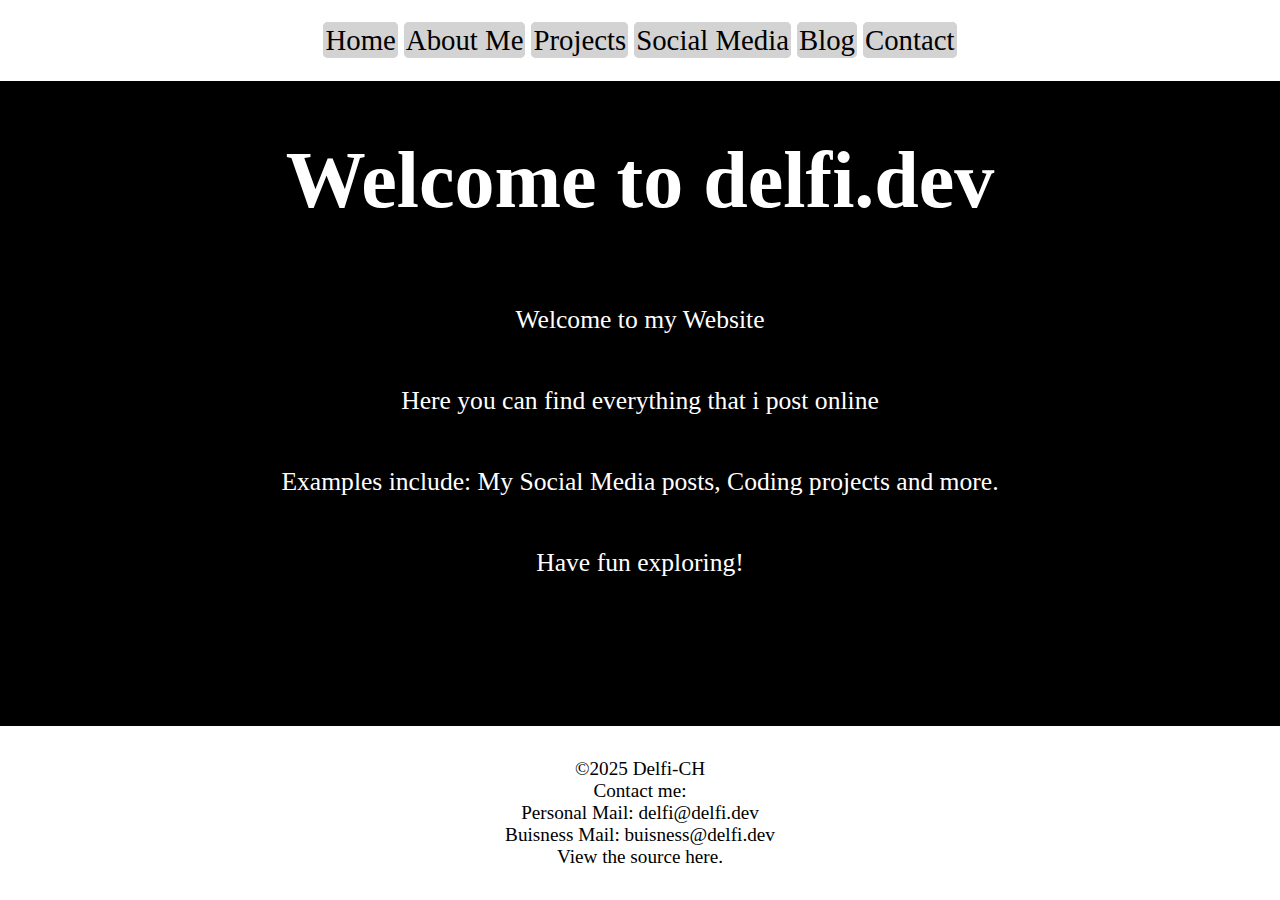
<file: docs/index.html>
<!doctype html>
<html lang="de">
  <head>
    <meta charset="utf-8">
    <meta name="viewport" content="width=device-width, initial-scale=1.0">
    <title>delfi.dev</title>
    <link rel="stylesheet" href="stylesheet.css">
  </head>
  <body>
    <header>
      <ul>
        <li><a href="index.html">Home</a></li>
        <li><a href="about.html">About Me</a></li>
        <li><a href="projects.html">Projects</a></li>
        <li><a href="socialmedia.html">Social Media</a></li>
        <li><a href="https://blog.delfi.dev/">Blog</a></li>
        <li><a href="contact.html">Contact</a></li>
      </ul>
    </header>
    <h1>Welcome to delfi.dev</h1>
    <p>Welcome to my Website</p>
    <p>Here you can find everything that i post online</p>
    <p>Examples include: My Social Media posts, Coding projects and more.</p>
    <p>Have fun exploring!</p>

    <footer>
      <ul>
          <li>©2025 Delfi-CH</li>
          <li>Contact me:</li>
          <li>Personal Mail: <a href="mailto:delfi@delfi.dev">delfi@delfi.dev</a></li>
          <li>Buisness Mail: <a href="mailto:buisness@delfi.dev">buisness@delfi.dev</a></li>
          <li>View the source <a href="https://github.com/delfi-website/frontend">here.</a></li>
      </ul>
    </footer>
  </body>
</html>
</file>
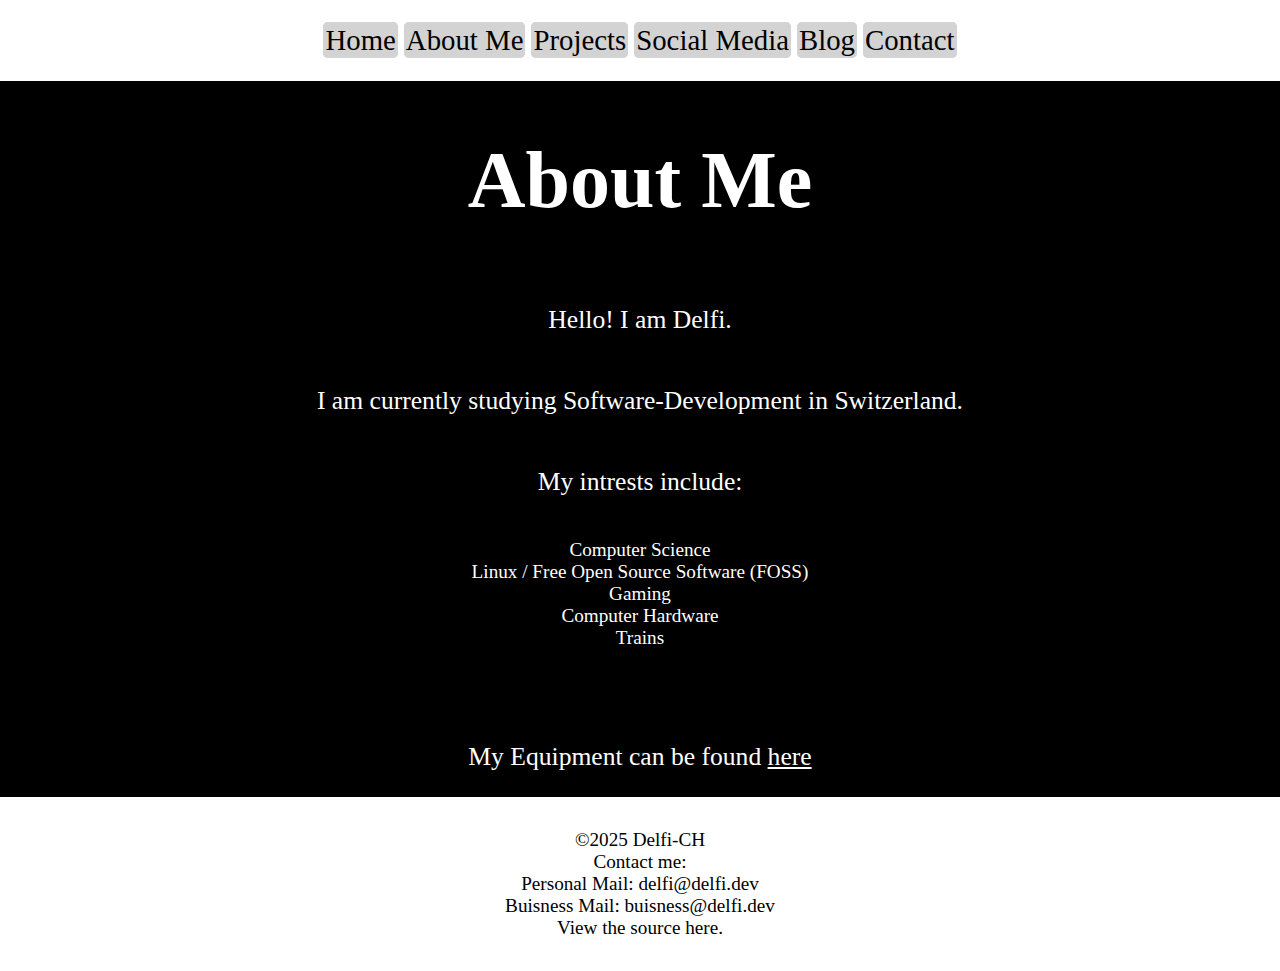
<file: docs/about.html>
<!doctype html>
<html lang="de">
  <head>
    <meta charset="utf-8">
    <meta name="viewport" content="width=device-width, initial-scale=1.0">
    <title>delfi.dev</title>
    <link rel="stylesheet" href="stylesheet.css">
  </head>
  <body>
    <header>
      <ul>
        <li><a href="index.html">Home</a></li>
        <li><a href="about.html">About Me</a></li>
        <li><a href="projects.html">Projects</a></li>
        <li><a href="socialmedia.html">Social Media</a></li>
        <li><a href="https://blog.delfi.dev/">Blog</a></li>
        <li><a href="contact.html">Contact</a></li>
      </ul>
    </header>
    <h1>About Me</h1>
    <p>Hello! I am Delfi.</p>
    <p>I am currently studying Software-Development in Switzerland.</p>
    <p>My intrests include:</p>
    <ul>
        <li>Computer Science</li>
        <li>Linux / Free Open Source Software (FOSS)</li>
        <li>Gaming</li>
        <li>Computer Hardware</li>
        <li>Trains</li>
    </ul>

    <p></p>

    <p>My Equipment can be found <a href="equip.html">here</a></p>
        <footer>
        <ul>
            <li>©2025 Delfi-CH</li>
            <li>Contact me:</li>
            <li>Personal Mail: <a href="mailto:delfi@delfi.dev">delfi@delfi.dev</a></li>
            <li>Buisness Mail: <a href="mailto:buisness@delfi.dev">buisness@delfi.dev</a></li>
            <li>View the source <a href="https://github.com/delfi-website/frontend">here.</a></li>
        </ul>
      </footer>
    </body>
  </html>
</file>
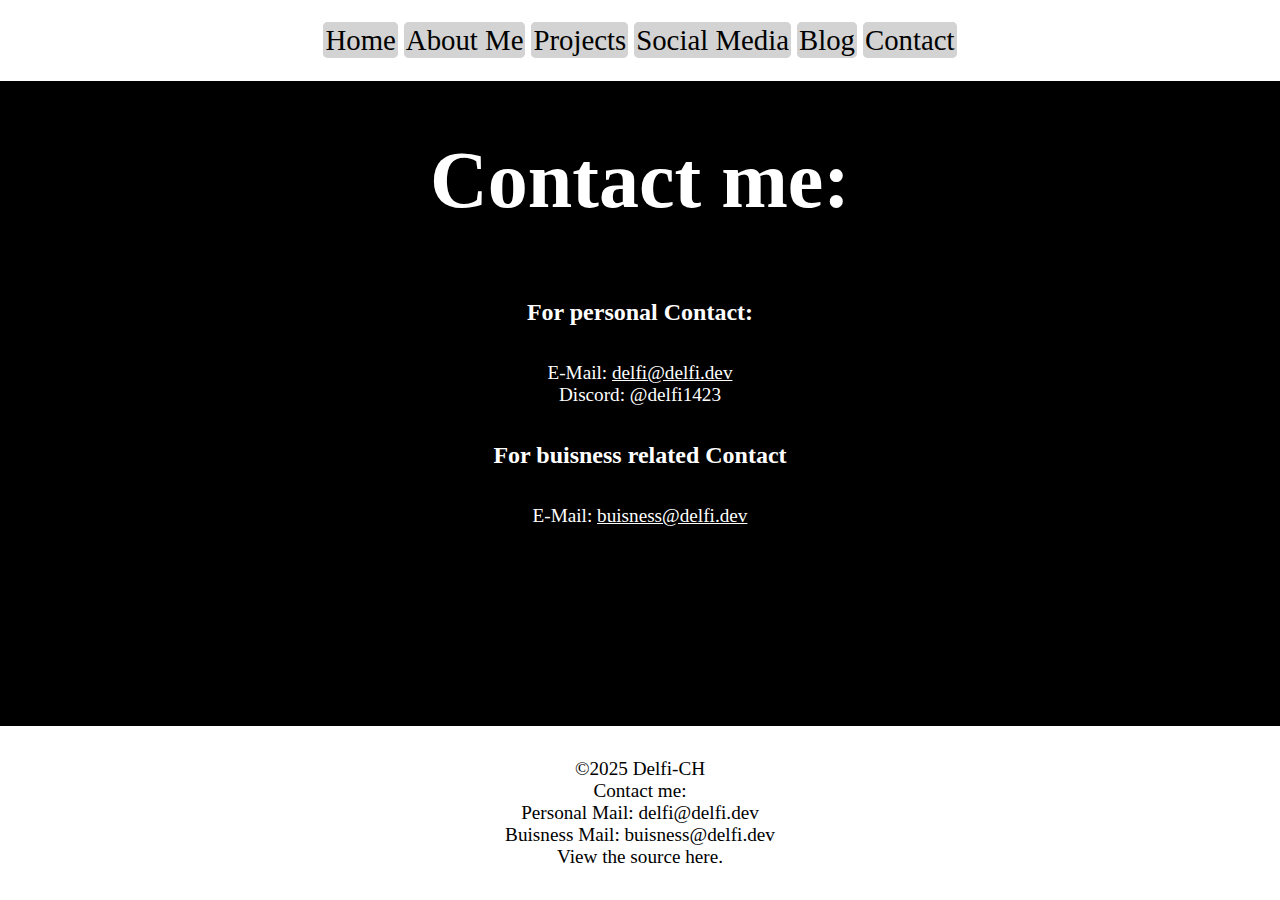
<file: docs/contact.html>
<!doctype html>
<html lang="de">
  <head>
    <meta charset="utf-8">
    <meta name="viewport" content="width=device-width, initial-scale=1.0">
    <title>delfi.dev</title>
    <link rel="stylesheet" href="stylesheet.css">
  </head>
  <body>
    <header>
      <ul>
        <li><a href="index.html">Home</a></li>
        <li><a href="about.html">About Me</a></li>
        <li><a href="projects.html">Projects</a></li>
        <li><a href="socialmedia.html">Social Media</a></li>
        <li><a href="https://blog.delfi.dev/">Blog</a></li>
        <li><a href="contact.html">Contact</a></li>
      </ul>
    </header>
    <h1>Contact me:</h1>

    <h2>For personal Contact:</h2>
    <ul>
        <li>E-Mail: <a href="mailto:delfi@delfi.dev">delfi@delfi.dev</a></li>
        <li>Discord: @delfi1423</li>
    </ul>

    <h2>For buisness related Contact</h2>
    <ul>
        <li>E-Mail: <a href="mailto:buisness@delfi.dev">buisness@delfi.dev</a></li>
    </ul>

    <footer>
      <ul>
          <li>©2025 Delfi-CH</li>
          <li>Contact me:</li>
          <li>Personal Mail: <a href="mailto:delfi@delfi.dev">delfi@delfi.dev</a></li>
          <li>Buisness Mail: <a href="mailto:buisness@delfi.dev">buisness@delfi.dev</a></li>
          <li>View the source <a href="https://github.com/delfi-website/frontend">here.</a></li>
      </ul>
    </footer>
  </body>
</html>
</file>
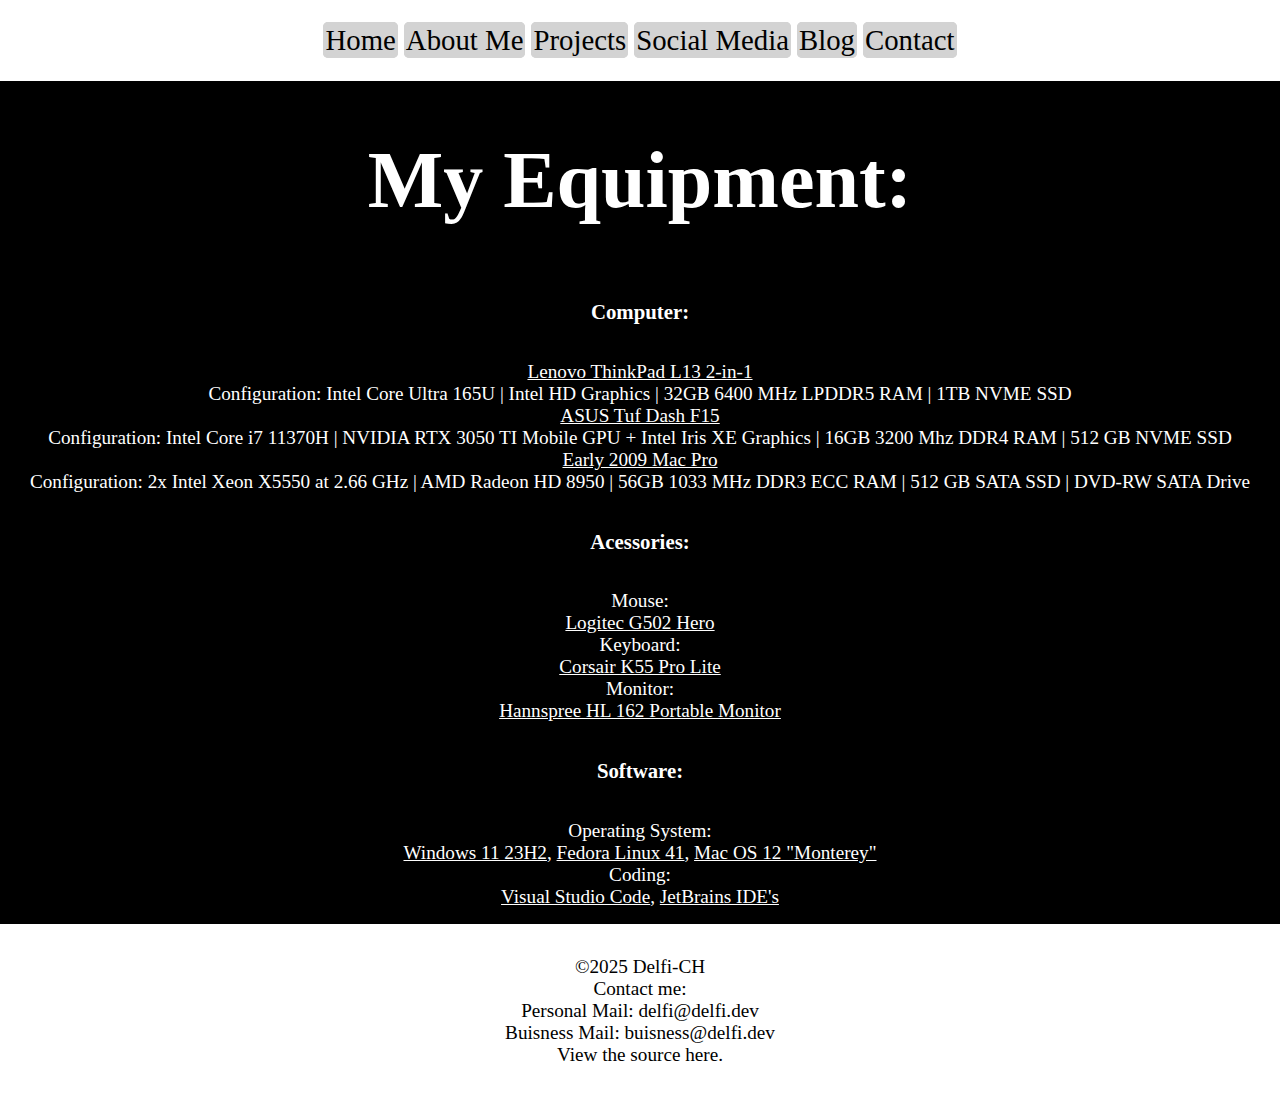
<file: docs/equip.html>
<!doctype html>
<html lang="de">
  <head>
    <meta charset="utf-8">
    <meta name="viewport" content="width=device-width, initial-scale=1.0">
    <title>delfi.dev</title>
    <link rel="stylesheet" href="stylesheet.css">
  </head>
  <body>
    <header>
      <ul>
        <li><a href="index.html">Home</a></li>
        <li><a href="about.html">About Me</a></li>
        <li><a href="projects.html">Projects</a></li>
        <li><a href="socialmedia.html">Social Media</a></li>
        <li><a href="https://blog.delfi.dev/">Blog</a></li>
        <li><a href="contact.html">Contact</a></li>
      </ul>
    </header>
    <h1>My Equipment:</h1>
    
    <h3>Computer:</h3>
    <ul>
        <li><a href="https://www.lenovo.com/ch/de/p/laptops/thinkpad/thinkpadl/lenovo-thinkpad-l13-2-in-1-gen-5-13-inch-intel/len101t0100#models">
        Lenovo ThinkPad L13 2-in-1</a></li>
        <li>Configuration: Intel Core Ultra 165U | Intel HD Graphics | 32GB 6400 MHz LPDDR5 RAM | 1TB NVME SSD</li>
        <li><a href="https://www.asus.com/ch-de/laptops/for-gaming/tuf-gaming/2021-asus-tuf-dash-f15/">ASUS Tuf Dash F15</a></li>
        <li>Configuration: Intel Core i7 11370H | NVIDIA RTX 3050 TI Mobile GPU + Intel Iris XE Graphics | 16GB 3200 Mhz DDR4 RAM | 512 GB NVME SSD</li>
        <li><a href="https://support.apple.com/en-us/112590">Early 2009 Mac Pro</a></li>
        <li>Configuration: 2x Intel Xeon X5550 at 2.66 GHz | AMD Radeon HD 8950 | 56GB 1033 MHz DDR3 ECC RAM | 512 GB SATA SSD | DVD-RW SATA Drive</li>
    </ul>
    <h3>Acessories:</h3>
    <ul>
      <li>Mouse: </li>
      <li><a href="https://www.logitechg.com/en-us/products/gaming-mice/g502-hero-gaming-mouse.html?sp=4&searchclick=gaming">Logitec G502 Hero</a></li>
      <li>Keyboard: </li>
      <li><a href="https://www.corsair.com/us/en/p/keyboards/ch-9226065-na/k55-rgb-pro-lite-gaming-keyboard-ch-9226065-na">Corsair K55 Pro Lite</a></li>
      <li>Monitor: </li>
      <li><a href="https://www.hannspree.eu/HL162CPB.html">Hannspree HL 162 Portable Monitor</a></li>
    </ul>
    <h3>Software:</h3>
    <ul>
      <li>Operating System:</li>
      <li><a href="https://www.microsoft.com/de-ch/windows/get-windows-11">Windows 11 23H2</a>, <a href="https://fedoraproject.org/workstation/"> Fedora Linux 41</a>, <a href="https://web.archive.org/web/20211025064152/https://www.apple.com/de/macos/monterey/">Mac OS 12 "Monterey"</a></li>
      <li>Coding:</li>
      <li><a href="https://code.visualstudio.com/">Visual Studio Code</a>, <a href="https://www.jetbrains.com/ides/">JetBrains IDE's</a></li>
    </ul>

    <footer>
      <ul>
          <li>©2025 Delfi-CH</li>
          <li>Contact me:</li>
          <li>Personal Mail: <a href="mailto:delfi@delfi.dev">delfi@delfi.dev</a></li>
          <li>Buisness Mail: <a href="mailto:buisness@delfi.dev">buisness@delfi.dev</a></li>
          <li>View the source <a href="https://github.com/delfi-website/frontend">here.</a></li>
      </ul>
    </footer>
  </body>
</html>
</file>
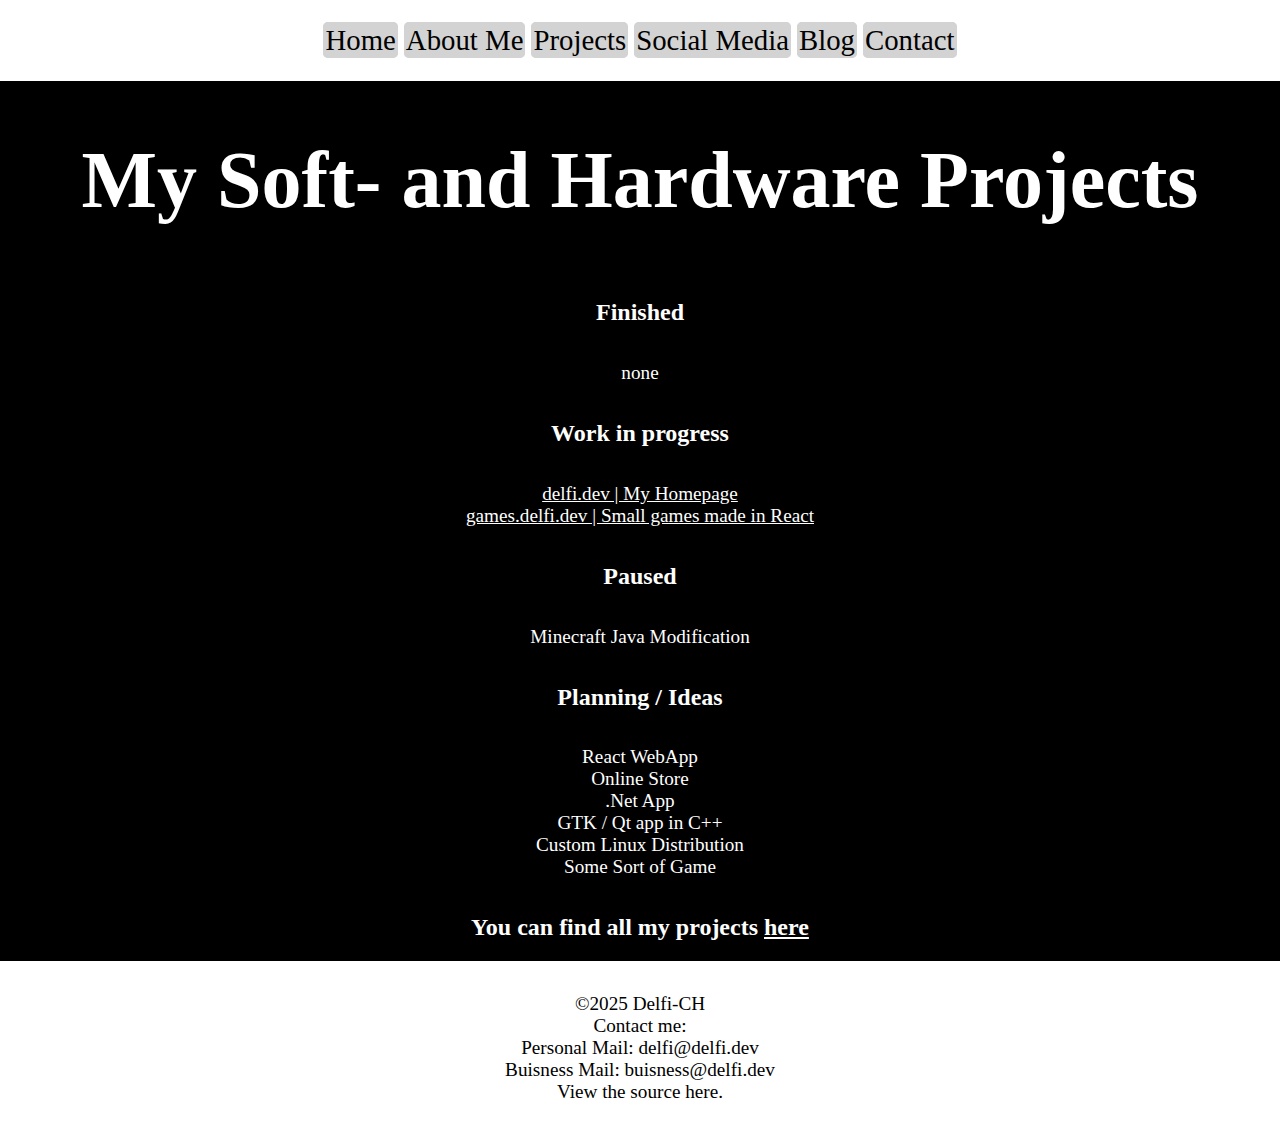
<file: docs/projects.html>
<!doctype html>
<html lang="de">
  <head>
    <meta charset="utf-8">
    <meta name="viewport" content="width=device-width, initial-scale=1.0">
    <title>delfi.dev</title>
    <link rel="stylesheet" href="stylesheet.css">
  </head>
  <body>
    <header>
      <ul>
        <li><a href="index.html">Home</a></li>
        <li><a href="about.html">About Me</a></li>
        <li><a href="projects.html">Projects</a></li>
        <li><a href="socialmedia.html">Social Media</a></li>
        <li><a href="https://blog.delfi.dev/">Blog</a></li>
        <li><a href="contact.html">Contact</a></li>
      </ul>
    </header>
    <h1>My Soft- and Hardware Projects</h1>

    <h2>Finished</h2>
    <ul>
        <li>none</li>
    </ul>

    <h2>Work in progress</h2>
    <ul>
        <li><a href="https://delfi.dev/">delfi.dev | My Homepage</a></li>
        <li><a href="https://games.delfi.dev/">games.delfi.dev | Small games made in React</a></li>
    </ul>

    <h2>Paused</h2>
    <ul>
        <li>Minecraft Java Modification</li>
    </ul>

    <h2>Planning / Ideas </h2>
    <ul>
        <li>React WebApp</li>
        <li>Online Store</li>
        <li>.Net App</li>
        <li>GTK / Qt app in C++</li>
        <li>Custom Linux Distribution</li>
        <li>Some Sort of Game</li>
    </ul>

    <h2>You can find all my projects <a href="https://github.com/delfi-ch/">here</a></h2>

    <footer>
      <ul>
          <li>©2025 Delfi-CH</li>
          <li>Contact me:</li>
          <li>Personal Mail: <a href="mailto:delfi@delfi.dev">delfi@delfi.dev</a></li>
          <li>Buisness Mail: <a href="mailto:buisness@delfi.dev">buisness@delfi.dev</a></li>
          <li>View the source <a href="https://github.com/delfi-website/frontend">here.</a></li>
      </ul>
    </footer>
  </body>
</html>
</file>
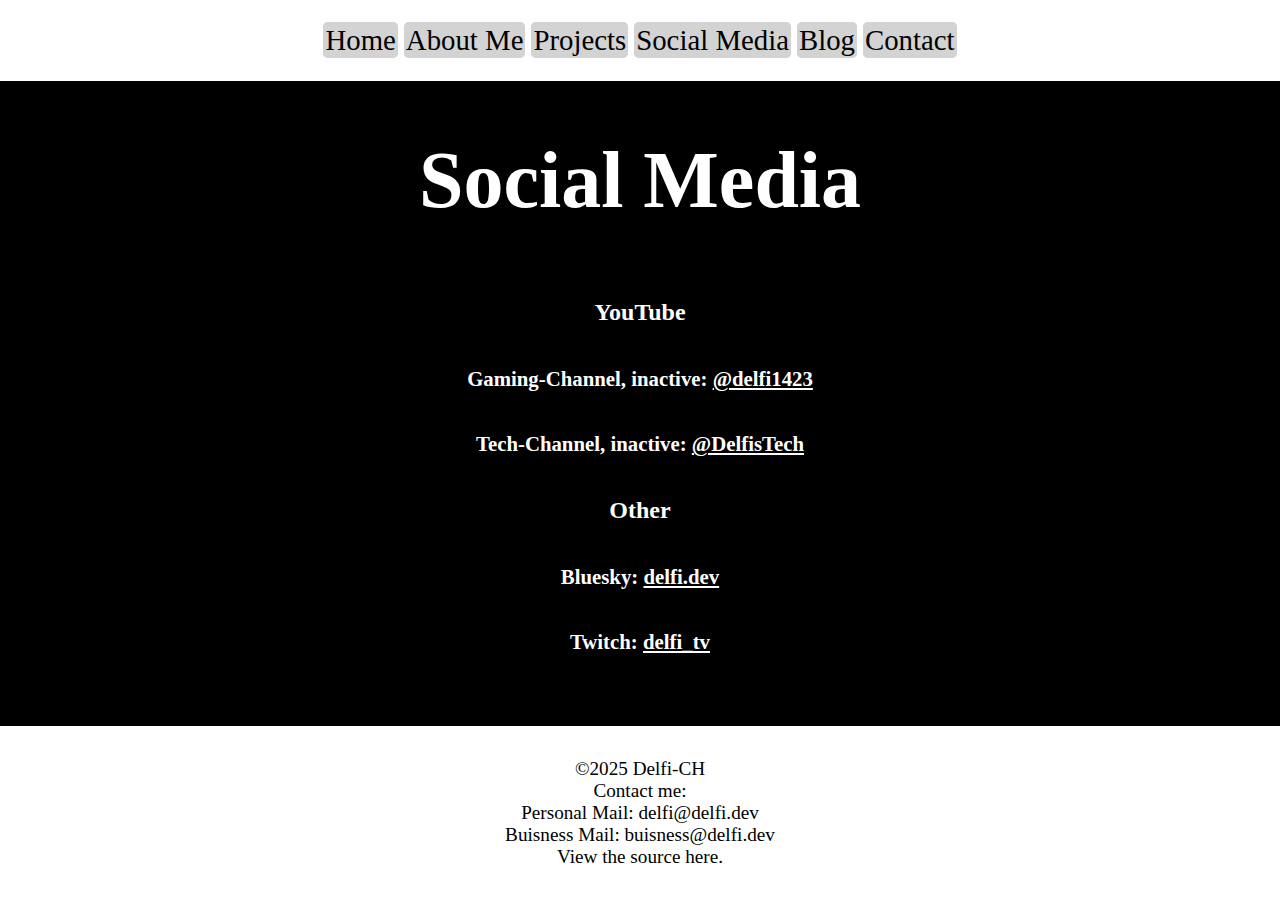
<file: docs/socialmedia.html>
<!doctype html>
<html lang="de">
  <head>
    <meta charset="utf-8">
    <meta name="viewport" content="width=device-width, initial-scale=1.0">
    <title>delfi.dev</title>
    <link rel="stylesheet" href="stylesheet.css">
  </head>
  <body>
    <header>
      <ul>
        <li><a href="index.html">Home</a></li>
        <li><a href="about.html">About Me</a></li>
        <li><a href="projects.html">Projects</a></li>
        <li><a href="socialmedia.html">Social Media</a></li>
        <li><a href="https://blog.delfi.dev/">Blog</a></li>
        <li><a href="contact.html">Contact</a></li>
      </ul>
    </header>
    <h1>Social Media</h1>

    <h2>YouTube</h2>
    
    <h3>Gaming-Channel, inactive: <a href="https://youtube.com/@delfi1423">@delfi1423</a></h3>
    <h3>Tech-Channel, inactive: <a href="https://youtube.com/@delfistech">@DelfisTech</a></h3>
    
    <h2>Other</h2>
    <h3>Bluesky: <a href="https://bsky.app/profile/delfi.dev">delfi.dev</a></h3>
    <h3>Twitch: <a href="https://www.twitch.tv/delfi_tv">delfi_tv</a></h3>

    <footer>
      <ul>
          <li>©2025 Delfi-CH</li>
          <li>Contact me:</li>
          <li>Personal Mail: <a href="mailto:delfi@delfi.dev">delfi@delfi.dev</a></li>
          <li>Buisness Mail: <a href="mailto:buisness@delfi.dev">buisness@delfi.dev</a></li>
          <li>View the source <a href="https://github.com/delfi-website/frontend">here.</a></li>
      </ul>
    </footer>
  </body>
</html>
</file>
<file: docs/stylesheet.css>
body {
  min-height: 100vh;
  margin: 0;
  display: flex;
  flex-direction: column;
  background-color: black;
  color: white;
}

h1 {
  color: white;
  font-size: 5em;
  text-align: center;
}
h2 {
  text-align: center;
}
h3 {
  text-align: center;
  font-size: 1.3em;
}
h4 {
  text-align: center;
}
p {
  text-align: center;
  font-size: 1.6em;
}

a {
  color: white;
}
ul {  
  padding: 0;
}
li {
  color: white;
  border-radius: 5px;
  text-align: center;
  font-size: 1.2em;
}


footer {
  color: black;
  background-color: white;
  text-align: center;
  margin-top: auto;
  width: 100%;
  padding: 1em 0;
}

footer ul {
  list-style: none;
  padding: 0;
}
footer li {
  color: black;
}

footer a {
  color: black;
  text-decoration: none;
}

footer a:hover {
  text-decoration: underline;
}

header {
  color: black;
  background-color: white;
  text-align: center;
  margin-top: top;
  width: 100%;
  padding: 0em 0;
  font-size: 1.5em;
}

header ul {
  list-style: none;
  padding: 0;
}
header li {
  color: black;
  background-color: lightgray;
  display: inline;
  border: 2px solid lightgray;
  border-radius: 5px;
}

header a {
  color: black;
  text-decoration: none;
}

header a:hover {
  text-decoration: underline;
}
</file>
